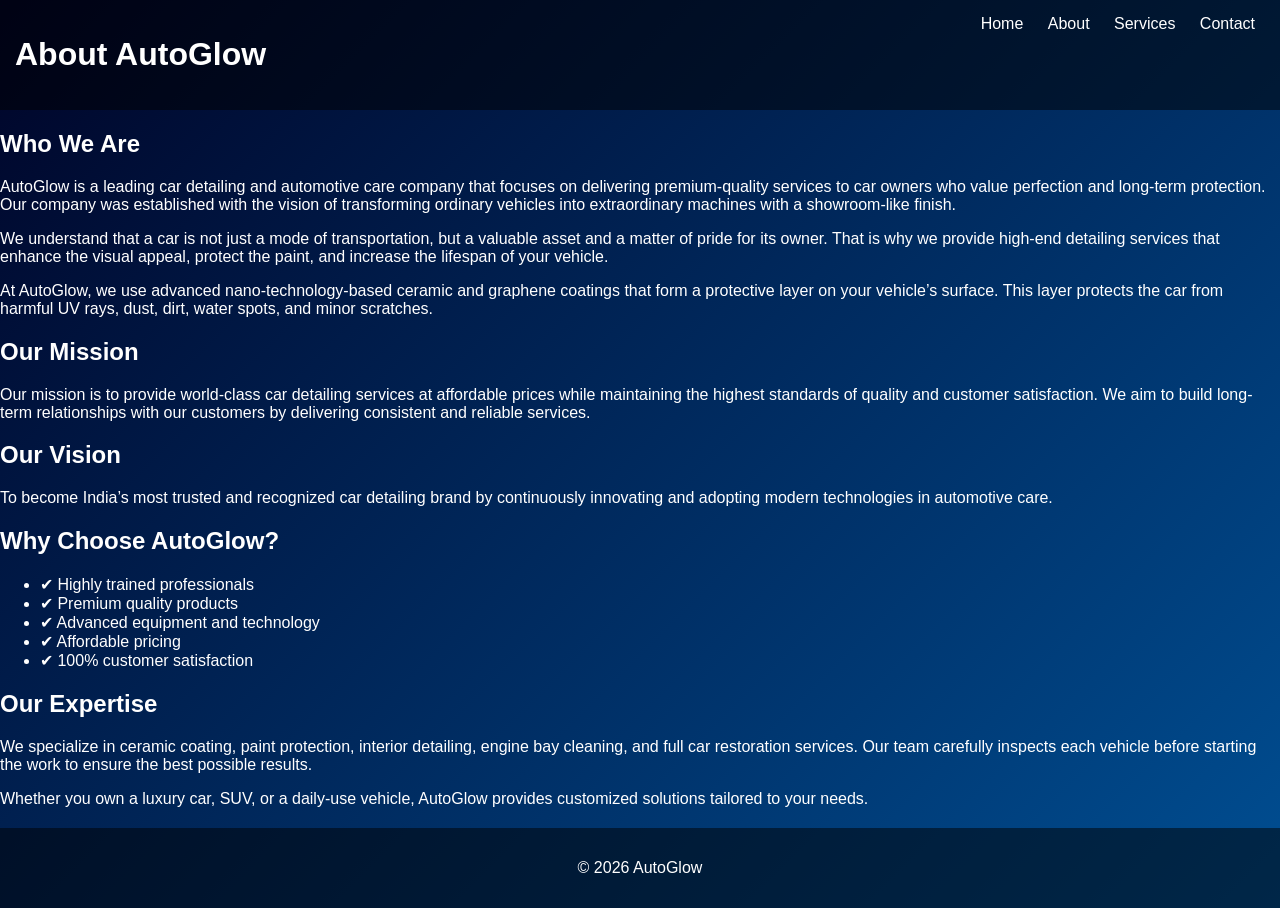
<file: about.html>
<head>
  <meta charset="UTF-8" />
  <meta name="viewport" content="width=device-width, initial-scale=1.0" />

  <title>About AutoGlow | Car Detailing Experts</title>

  <meta name="description" content="Learn about AutoGlow - experts in ceramic coating, polishing and premium car detailing services." />
  <meta name="keywords" content="about AutoGlow, car detailing company, ceramic coating experts India" />
  <meta name="robots" content="index, follow" />
  <meta name="author" content="AutoGlow" />

  <link rel="canonical" href="https://yourwebsite.com/about.html" />

  <!-- Open Graph -->
  <meta property="og:title" content="About AutoGlow" />
  <meta property="og:description" content="Premium car detailing company delivering top quality services." />
  <meta property="og:type" content="website" />
  <meta property="og:url" content="https://yourwebsite.com/about.html" />
  <meta property="og:image" content="https://images.unsplash.com/photo-1607860108855-64acf2078ed9" />

  <!-- Twitter -->
  <meta name="twitter:card" content="summary_large_image" />
  <meta name="twitter:title" content="About AutoGlow" />
  <meta name="twitter:description" content="Car detailing experts." />
  <meta name="twitter:image" content="https://images.unsplash.com/photo-1607860108855-64acf2078ed9" />

  <link rel="stylesheet" href="style.css" />
</head>

  <body>
    <header class="navbar">
      <h1>About AutoGlow</h1>
      <nav>
        <a href="index.html">Home</a>
        <a href="about.html">About</a>
        <a href="services.html">Services</a>
        <a href="contact.html">Contact</a>
      </nav>
    </header>

    <section class="about">
      <h2>Who We Are</h2>

      <p>
        AutoGlow is a leading car detailing and automotive care company that
        focuses on delivering premium-quality services to car owners who value
        perfection and long-term protection. Our company was established with
        the vision of transforming ordinary vehicles into extraordinary machines
        with a showroom-like finish.
      </p>

      <p>
        We understand that a car is not just a mode of transportation, but a
        valuable asset and a matter of pride for its owner. That is why we
        provide high-end detailing services that enhance the visual appeal,
        protect the paint, and increase the lifespan of your vehicle.
      </p>

      <p>
        At AutoGlow, we use advanced nano-technology-based ceramic and graphene
        coatings that form a protective layer on your vehicle’s surface. This
        layer protects the car from harmful UV rays, dust, dirt, water spots,
        and minor scratches.
      </p>

      <h2>Our Mission</h2>

      <p>
        Our mission is to provide world-class car detailing services at
        affordable prices while maintaining the highest standards of quality and
        customer satisfaction. We aim to build long-term relationships with our
        customers by delivering consistent and reliable services.
      </p>

      <h2>Our Vision</h2>

      <p>
        To become India’s most trusted and recognized car detailing brand by
        continuously innovating and adopting modern technologies in automotive
        care.
      </p>

      <h2>Why Choose AutoGlow?</h2>

      <ul>
        <li>✔ Highly trained professionals</li>
        <li>✔ Premium quality products</li>
        <li>✔ Advanced equipment and technology</li>
        <li>✔ Affordable pricing</li>
        <li>✔ 100% customer satisfaction</li>
      </ul>

      <h2>Our Expertise</h2>

      <p>
        We specialize in ceramic coating, paint protection, interior detailing,
        engine bay cleaning, and full car restoration services. Our team
        carefully inspects each vehicle before starting the work to ensure the
        best possible results.
      </p>

      <p>
        Whether you own a luxury car, SUV, or a daily-use vehicle, AutoGlow
        provides customized solutions tailored to your needs.
      </p>
    </section>

    <footer>
      <p>© 2026 AutoGlow</p>
    </footer>
  </body>
</html>
</file>
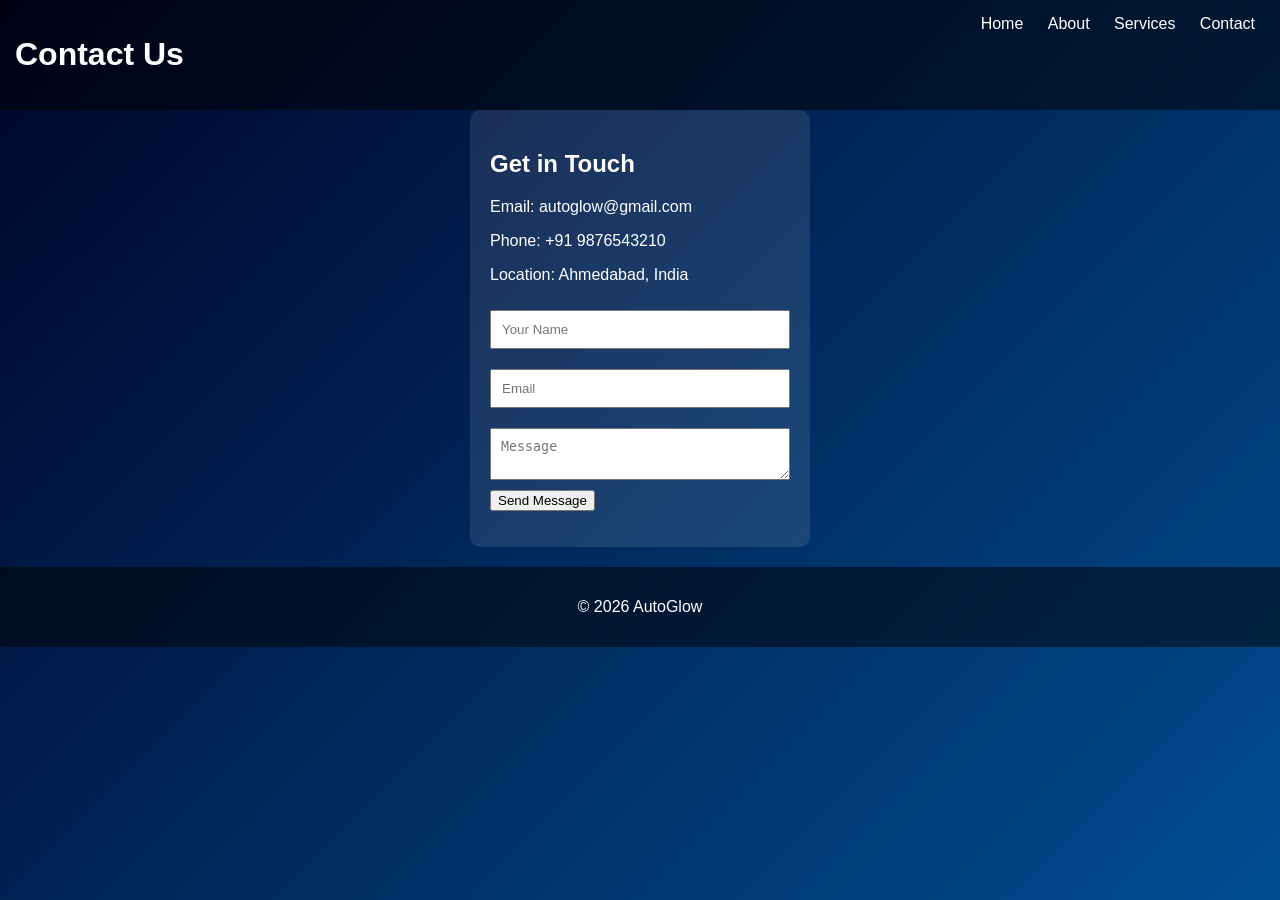
<file: contact.html>
<head>
  <meta charset="UTF-8" />
  <meta name="viewport" content="width=device-width, initial-scale=1.0" />

  <title>Contact AutoGlow | Car Detailing Ahmedabad</title>

  <meta name="description" content="Contact AutoGlow for car detailing, ceramic coating and polishing services in Ahmedabad." />
  <meta name="keywords" content="contact AutoGlow, car detailing Ahmedabad contact, car service inquiry" />
  <meta name="robots" content="index, follow" />
  <meta name="author" content="AutoGlow" />

  <link rel="canonical" href="https://yourwebsite.com/contact.html" />

  <!-- Open Graph -->
  <meta property="og:title" content="Contact AutoGlow" />
  <meta property="og:description" content="Get in touch for premium car detailing." />
  <meta property="og:type" content="website" />
  <meta property="og:url" content="https://yourwebsite.com/contact.html" />
  <meta property="og:image" content="https://images.unsplash.com/photo-1580273916550-e323be2ae537" />

  <!-- Twitter -->
  <meta name="twitter:card" content="summary_large_image" />
  <meta name="twitter:title" content="Contact AutoGlow" />
  <meta name="twitter:description" content="Book your car detailing service." />
  <meta name="twitter:image" content="https://images.unsplash.com/photo-1580273916550-e323be2ae537" />

  <link rel="stylesheet" href="style.css" />
  <script defer src="script.js"></script>
</head>

  <body>
    <header class="navbar">
      <h1>Contact Us</h1>
      <nav>
        <a href="index.html">Home</a>
        <a href="about.html">About</a>
        <a href="services.html">Services</a>
        <a href="contact.html">Contact</a>
      </nav>
    </header>

    <section class="contact-box">
      <h2>Get in Touch</h2>

      <p>Email: autoglow@gmail.com</p>
      <p>Phone: +91 9876543210</p>
      <p>Location: Ahmedabad, India</p>

      <form onsubmit="showPopup(event)">
        <input type="text" placeholder="Your Name" required />
        <input type="email" placeholder="Email" required />
        <textarea placeholder="Message"></textarea>
        <button type="submit">Send Message</button>
      </form>
    </section>

    <div id="popup" class="popup">
      <p>✅ Message Sent Successfully!</p>
    </div>

    <footer>
      <p>© 2026 AutoGlow</p>
    </footer>
  </body>
</html>
</file>
<file: style.css>
body {
    margin: 0;
    font-family: Arial;
    background: linear-gradient(135deg,#000428,#004e92);
    color: white;
}

/* Navbar */
.navbar {
    display: flex;
    justify-content: space-between;
    padding: 15px;
    background: rgba(0,0,0,0.5);
}

nav a {
    color: white;
    margin: 10px;
    text-decoration: none;
}

nav a:hover {
    color: cyan;
}

/* Hero */
.hero {
    text-align: center;
    padding: 80px;
}

/* Cards */
.cards {
    display: flex;
    gap: 20px;
    justify-content: center;
    padding: 30px;
}

.card {
    background: rgba(255,255,255,0.1);
    padding: 15px;
    border-radius: 10px;
    transition: 0.3s;
}

.card:hover {
    transform: scale(1.1);
}

.card img {
    width: 250px;
    border-radius: 10px;
}

/* Contact */
.contact-box {
    width: 300px;
    margin: auto;
    padding: 20px;
    background: rgba(255,255,255,0.1);
    border-radius: 10px;
}

.contact-box input, textarea {
    width: 100%;
    margin: 10px 0;
    padding: 10px;
}

/* Footer */
footer {
    text-align: center;
    padding: 15px;
    background: rgba(0,0,0,0.5);
    margin-top: 20px;
}

/* Popup */
.popup {
    display: none;
    position: fixed;
    top: 40%;
    left: 50%;
    transform: translate(-50%, -50%);
    background: green;
    padding: 20px;
    border-radius: 10px;
}
</file>
